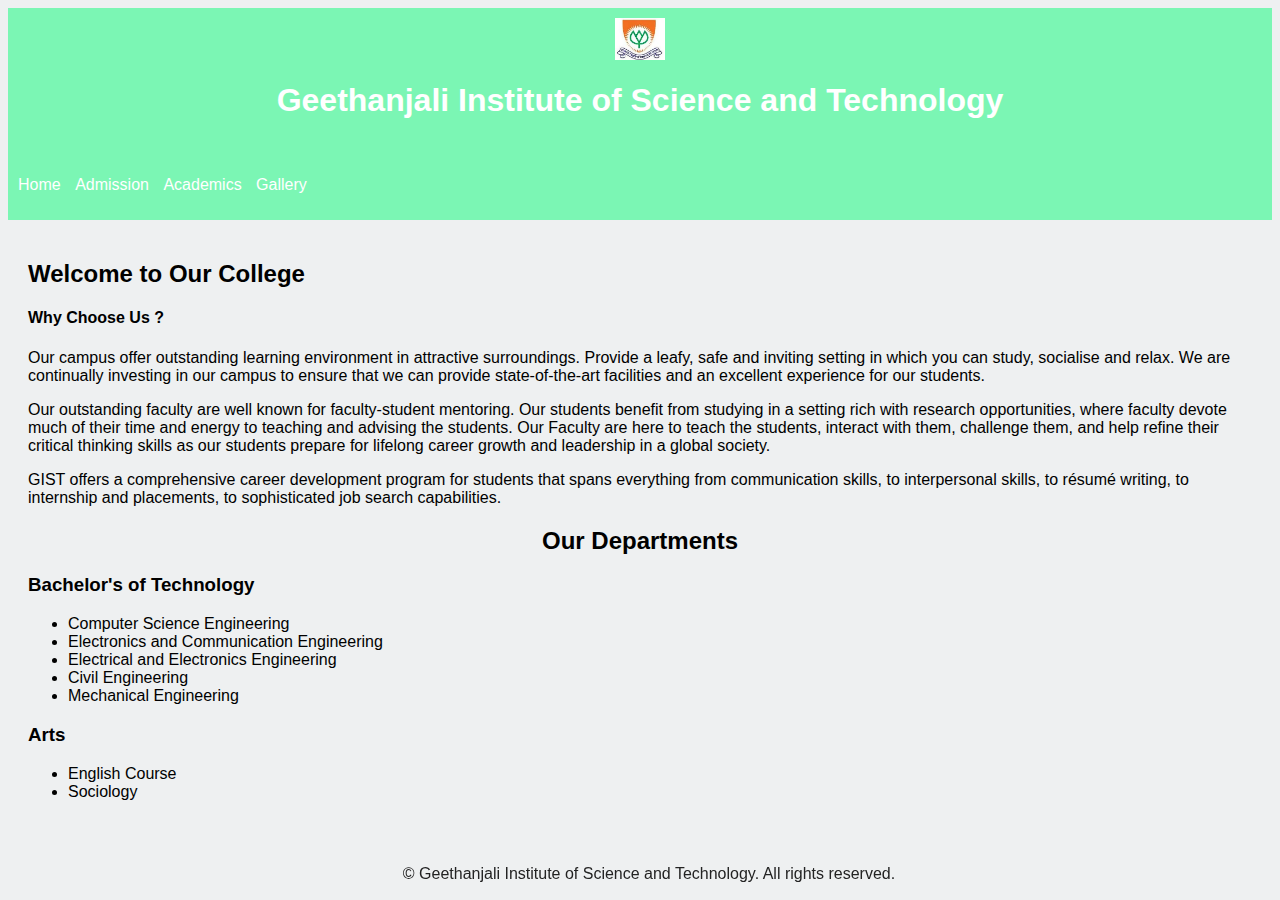
<file: index.html>
<!DOCTYPE html>
<html lang="en">

<head>
    <meta charset="UTF-8">
    <meta name="viewport" content="width=device-width, initial-scale=1.0">
    <title>College Website - Home</title>
    <link rel="stylesheet" href="styles.css">
</head>

<body class="sky-blue-bg">
    <header>
        <img src="images/logo.png" alt="College Logo" class="logo">
        <h1>Geethanjali Institute of Science and Technology</h1>
    </header>
    <nav>
        <ul>
            <li><a href="index.html">Home</a></li>
            <li><a href="admission.html">Admission</a></li>
            <li><a href="academics.html">Academics</a></li>
            <li><a href="gallery.html">Gallery</a></li>
        </ul>
    </nav>
    <main>
        <h2>Welcome to Our College</h2>
        <h4>
            Why Choose Us ?
        </h4>
        <p>Our campus offer outstanding learning environment in attractive surroundings. Provide a leafy, safe and
            inviting setting in which you can study, socialise and relax. We are continually investing in our campus to
            ensure that we can provide state-of-the-art facilities and an excellent experience for our students.</p>

        <p>
            Our outstanding faculty are well known for faculty-student mentoring. Our students benefit from studying in
            a setting rich with research opportunities, where faculty devote much of their time and energy to teaching
            and advising the students. Our Faculty are here to teach the students, interact with them, challenge them,
            and help refine their critical thinking skills as our students prepare for lifelong career growth and
            leadership in a global society.
        </p>

        <p>
            GIST offers a comprehensive career development program for students that spans everything from communication
            skills, to interpersonal skills, to résumé writing, to internship and placements, to sophisticated job
            search capabilities.

        </p>

        <h2 style="text-align: center;">  Our Departments </h2>

        <div class="department-list">
            <div class="department">
                <h3>Bachelor's of Technology</h3>
                <ul>
                    <li> Computer Science Engineering</li>
                    <li> Electronics and Communication Engineering</li>
                    <li> Electrical and Electronics Engineering</li>
                    <li> Civil Engineering</li>
                    <li> Mechanical Engineering</li>
                </ul>
            </div>

            <div class="department-list">
                <div class="department">
                    <h3>Arts</h3>
                    <ul>
                        <li> English Course</li>
                        <li> Sociology</li>
                    </ul>
                </div>
    </main>
    <footer>
        <p>&copy; Geethanjali Institute of Science and Technology. All rights reserved.</p>
    </footer>
</body>

</html>
</file>
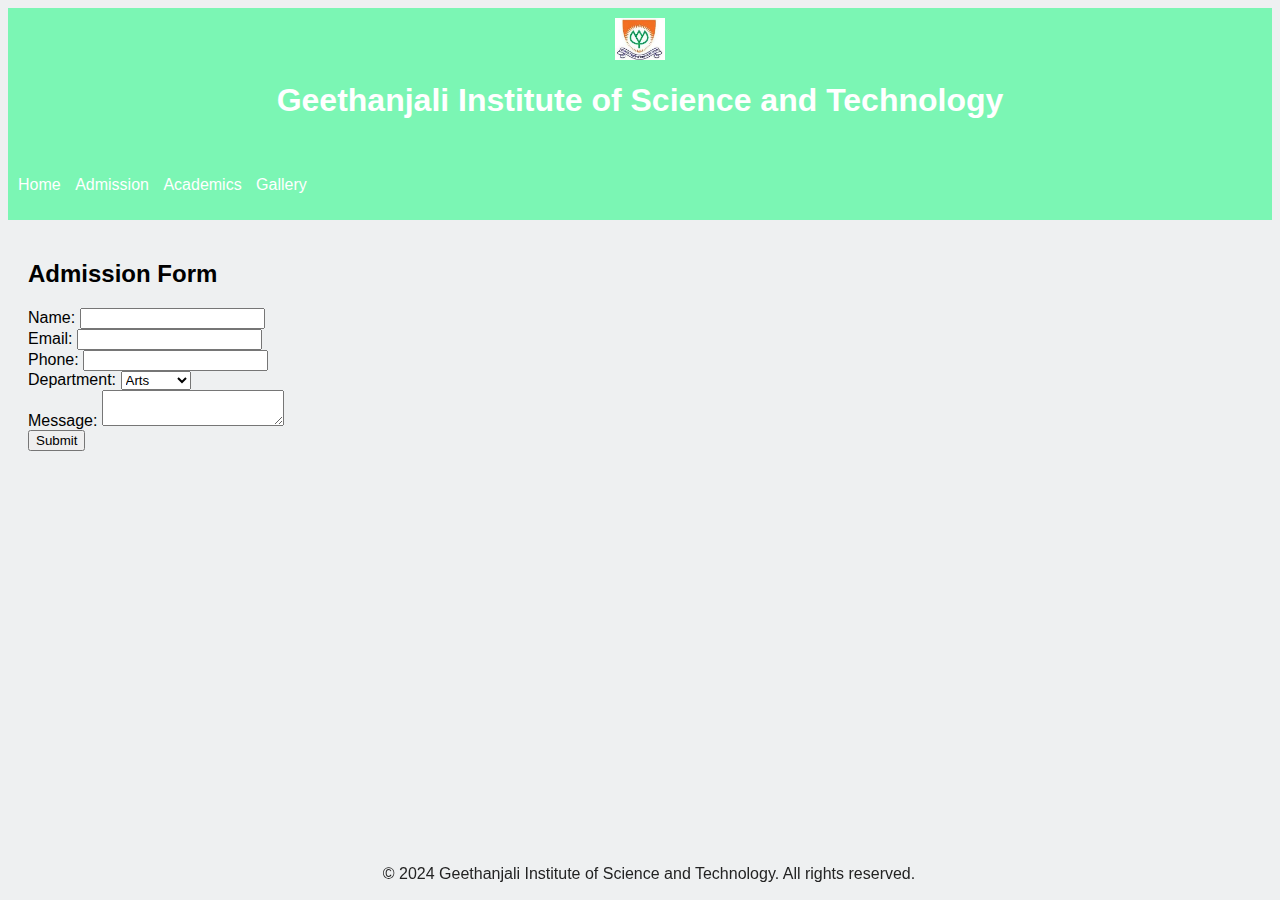
<file: admission.html>
<!DOCTYPE html>
<html lang="en">
<head>
    <meta charset="UTF-8">
    <meta name="viewport" content="width=device-width, initial-scale=1.0">
    <title>College Website - Admission</title>
    <link rel="stylesheet" href="styles.css">
</head>
<body class="sky-blue-bg">
    <header>
        <img src="images/logo.png" alt="College Logo" class="logo">
        <h1>Geethanjali Institute of Science and Technology</h1>
    </header>
    <nav>
        <ul>
            <li><a href="index.html">Home</a></li>
            <li><a href="admission.html">Admission</a></li>
            <li><a href="academics.html">Academics</a></li>
            <li><a href="gallery.html">Gallery</a></li>
        </ul>
    </nav>
    <main>
        <h2>Admission Form</h2>
        <form>
            <label for="name">Name:</label>
            <input type="text" id="name" name="name" required><br>
            <label for="email">Email:</label>
            <input type="email" id="email" name="email" required><br>
            <label for="phone">Phone:</label>
            <input type="tel" id="phone" name="phone" required><br>
            <label for="department">Department:</label>
            <select id="department" name="department" required>
                <option value="arts">Arts</option>
                <option value="science">Science</option>
            </select><br>
            <label for="message">Message:</label>
            <textarea id="message" name="message" required></textarea><br>
            <input type="submit" value="Submit">
        </form>
    </main>
    <footer>
        <p>&copy; 2024 Geethanjali Institute of Science and Technology. All rights reserved.</p>
    </footer>
</body>
</html>
</file>
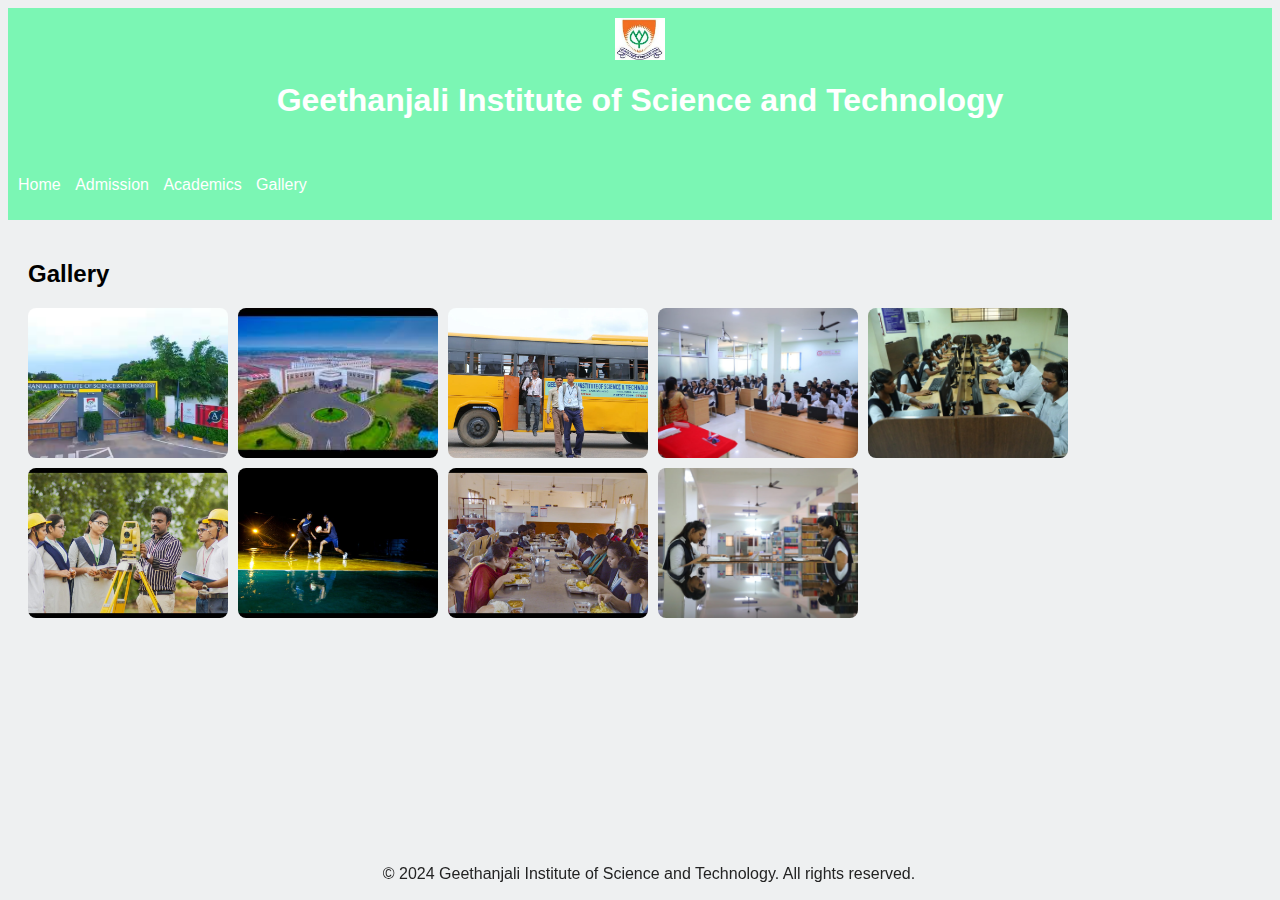
<file: gallery.html>
<!DOCTYPE html>
<html lang="en">
<head>
    <meta charset="UTF-8">
    <meta name="viewport" content="width=device-width, initial-scale=1.0">
    <title>College Website - Gallery</title>
    <link rel="stylesheet" href="styles.css">
</head>
<body class="sky-blue-bg">
    <header>
        <img src="images/logo.png" alt="College Logo" class="logo">
        <h1>Geethanjali Institute of Science and Technology</h1>
    </header>
    <nav>
        <ul>
            <li><a href="index.html">Home</a></li>
            <li><a href="admission.html">Admission</a></li>
            <li><a href="academics.html">Academics</a></li>
            <li><a href="gallery.html">Gallery</a></li>
        </ul>
    </nav>
    <main>
        <h2>Gallery</h2>
        <div class="gallery">
            <img src="images/gist.jpg" alt="Gallery Image 1">
            <img src="images/images.jpg" alt="Gallery Image 2">
            <img src="images/img.jpg" alt="Gallery Image 3">
            <img src="images/img1.jpg" alt="Gallery Image 4">
            <img src="images/img2.jpg" alt="Gallery Image 5">
            <img src="images/img3.jpg" alt="Gallery Image 6">
            <img src="images/sports.jpg" alt="Gallery Image 7">
            <img src="images/canteen.jpg" alt="Gallery Image 8">
            <img src="images/library.jpg" alt="Gallery Image 9">

        </div>
    </main>
    <footer>
        <p>&copy; 2024 Geethanjali Institute of Science and Technology. All rights reserved.</p>
    </footer>
</body>
</html>
</file>
<file: styles.css>
body {
    background-color: rgba(231, 234, 235, 0.712); 
    font-family: Arial, sans-serif;
}




header {
    background-color: #7bf6b4;
    color: white;
    padding: 10px;
    text-align: center;
}

header img {
    width: 50px;
    vertical-align: middle;
}

nav {
    background-color: #7bf6b4;
    color: white;
    padding: 10px;
}

nav ul {
    list-style-type: none;
    padding: 0;
}

nav ul li {
    display: inline;
    margin-right: 10px;
}

nav ul li a {
    color: white;
    text-decoration: none;
}

main {
    padding: 20px;
}

footer {
   
    color: rgb(35, 35, 35);
    text-align: center;
    padding: 1px;
    position: fixed;
    width: 100%;
    bottom: 0;
}

.gallery {
    display: flex;
    gap: 10px; 
    flex-wrap: wrap; 
}

.gallery img {
    width: 200px; 
    height: 150px; 
    object-fit: cover; 
    border-radius: 8px; 
}
</file>
